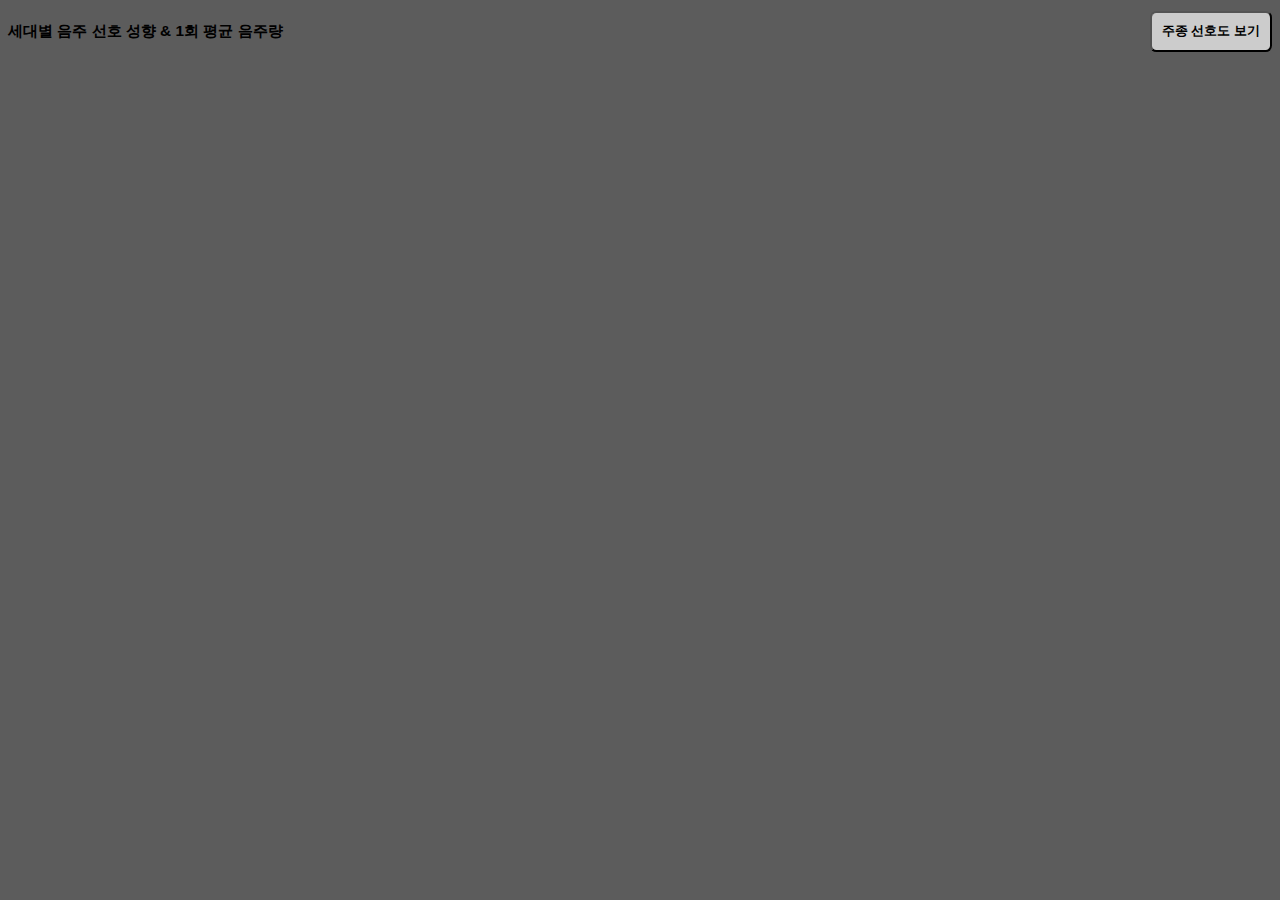
<file: index.html>
<!DOCTYPE html>
<html lang="en">
    <head>
        <!-- prettier-ignore -->
        <meta charset="UTF-8">
        <script src="https://d3js.org/d3.v7.js"></script>
        <link rel="stylesheet" href="./css/style.css" />
        <link rel="apple-touch-icon" sizes="180x180" href="./public/apple-touch-icon.png" />
        <link rel="icon" type="public/png" sizes="32x32" href="./public/favicon-32x32.png" />
        <link rel="icon" type="public/png" sizes="16x16" href="./public/favicon-16x16.png" />
        <link rel="manifest" href="./public/site.webmanifest" />
        <link rel="mask-icon" href="./public/safari-pinned-tab.svg" color="#5bbad5" />
        <meta name="msapplication-TileColor" content="#da532c" />
        <meta name="theme-color" content="#ffffff" />
        <title>술 선호도</title>
        <script>
            function redirectToURL() {
                let currentURL = window.location.href;
                let relativeURL = currentURL + "/subpage.html";
                window.location.href = relativeURL;
            }
        </script>
    </head>
    <body>
        <div class="header">
            <h2>세대별 음주 선호 성향 & 1회 평균 음주량</h2>
            <button class="link" onclick="redirectToURL()">주종 선호도 보기</button>
        </div>
        <div class="chart" id="mainpage-chart">
            <div id="tendency_bar"></div>
            <div id="quantity_bar"></div>
        </div>
        <script src="./js/main.js" type="module"></script>
    </body>
</html>
</file>
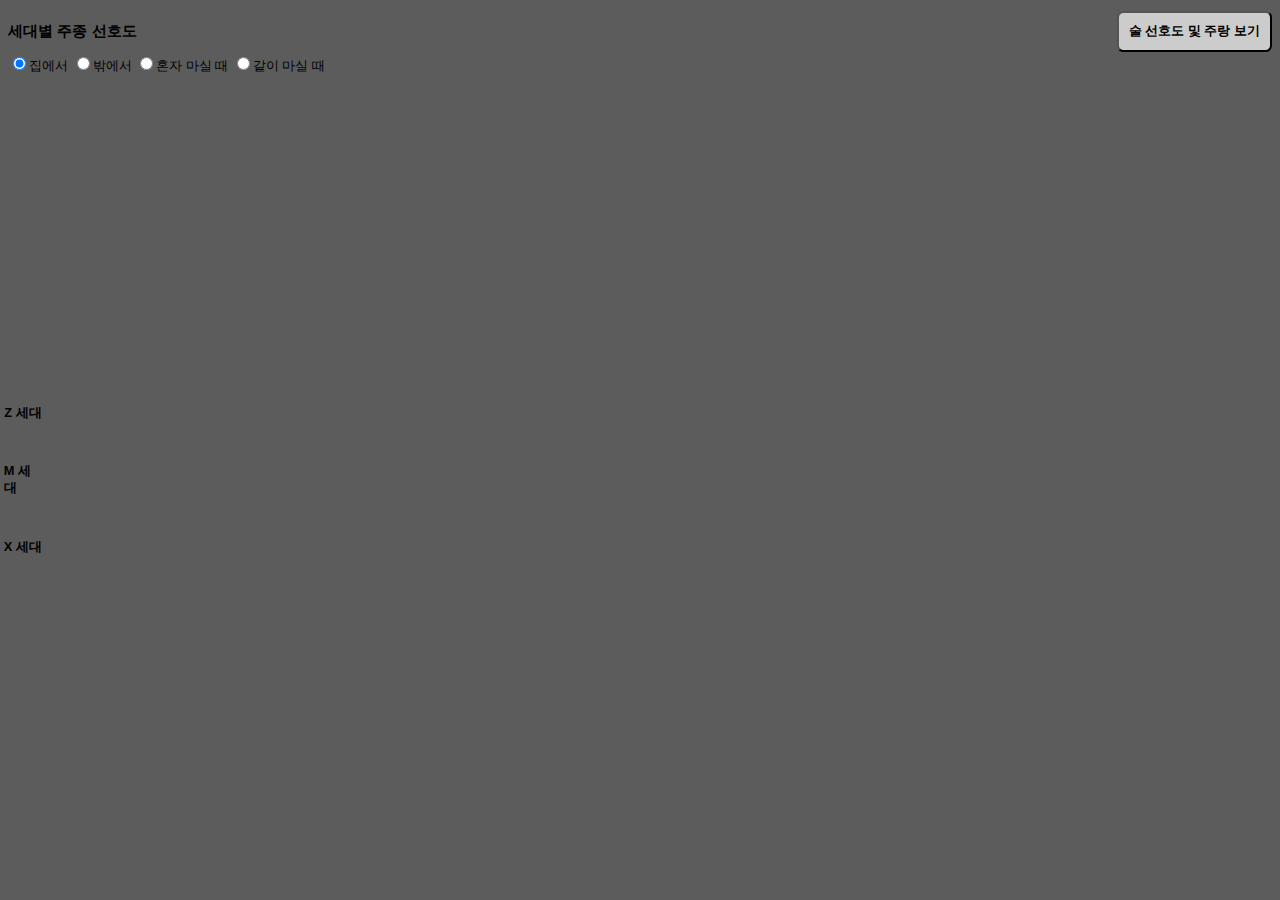
<file: subpage.html>
<!DOCTYPE html>
<html lang="en">
    <head>
        <!-- prettier-ignore -->
        <meta charset="UTF-8">
        <script src="https://d3js.org/d3.v7.js"></script>
        <link rel="stylesheet" href="./css/style.css" />
        <link rel="apple-touch-icon" sizes="180x180" href="./public/apple-touch-icon.png" />
        <link rel="icon" type="public/png" sizes="32x32" href="./public/favicon-32x32.png" />
        <link rel="icon" type="public/png" sizes="16x16" href="./public/favicon-16x16.png" />
        <link rel="manifest" href="./public/site.webmanifest" />
        <link rel="mask-icon" href="./public/safari-pinned-tab.svg" color="#5bbad5" />
        <meta name="msapplication-TileColor" content="#da532c" />
        <meta name="theme-color" content="#ffffff" />
        <title>술 선호도</title>
        <script>
            function redirectToURL() {
                let currentURL = window.location.href;
                let lastIndex = currentURL.lastIndexOf("/");
                window.location.href = currentURL.substring(0, lastIndex);
            }
        </script>
    </head>
    <body>
        <div class="header">
            <h2>세대별 주종 선호도</h2>
            <button class="link" onclick="redirectToURL()">술 선호도 및 주랑 보기</button>
        </div>
        <div id="radio-container">
            <label><input type="radio" class="typeRadio" name="type" value="home" checked />집에서</label>
            <label><input type="radio" class="typeRadio" name="type" value="outside" />밖에서</label>
            <label><input type="radio" class="typeRadio" name="type" value="alone" />혼자 마실 때</label>
            <label><input type="radio" class="typeRadio" name="type" value="together" />같이 마실 때</label>
        </div>
        <div id="circular_packing"></div>
        <div class="chart" id="subpage-chart">
            <div class="threepie" id="chartZ">
                <h4>Z 세대</h4>
            </div>
            <div class="threepie" id="chartM">
                <h4>M 세대</h4>
            </div>
            <div class="threepie" id="chartX">
                <h4>X 세대</h4>
            </div>
        </div>

        <script src="./js/sub.js" type="module"></script>
    </body>
</html>
</file>
<file: css/style.css>
*{
    font-family: Dotum,'돋움',Helvetica,"Apple SD Gothic Neo",sans-serif; 
    font-size: 1vw;
}
body {
    background-color: #333c;
}

/* Tooltip */
#tooltip {
    position: absolute;
    display: none;
    background: #fff;
    border-radius: 0.8rem;
    box-shadow: 3px 3px 3px 0px #aaa;
    border: 1px solid #ddd;
    padding: 10px;
}
.tooltip-title {
    color: #000;
    font-size: 1rem;
    font-weight: bold;
}
#tooltip ul {
    font-size: 0.8rem;
    margin: 5px 0 0 0;
    padding-left: 20px;
}

h2 {
    font-size: 1.2rem;
    margin;
}

#tendency_bar{
    display: block;
    
}
.header {
    display: flex;
    align-items: center;
    flex-direction: row;
    justify-content: space-between;
}

.chart {
    height: 90vh;
    display: flex;
    flex-direction: column;
    align-items: center;
    justify-content: center;
}

.link {
    background-color: #ccc;
    border-radius: 0.5rem;
    padding: 10px;
    font-size: 1rem;
    font-weight: bold;
    font-style: normal;
    color: #000;
}

.threepie {
    display: flex;
    width: 100vw;
}

.threepie .treemapchart {
    flex: 0.6;
}
.threepie .piechart {
    flex: 0.37;
}
.threepie h4 {
    display: flex;
    padding: 0.3rem;
    font-size: 1rem;
    flex: 0.03;
    justify-content: center;
    align-items: center;
}
.threepie .treemapchart text {
    font-size: 0.6rem;
}

.pieTitle {
    text-anchor: middle;
    font-size: 1rem;
    font-weight: bold;
    fill: #000;
}

.pieLabel {
    font-size: 0.6rem;
}

.legend_text {
    font-size: 0.8rem;
    transform: translate(1.5rem, 0.9rem);
}
.legend_rect {
    width: 1rem;
    height: 1rem;
}
.legend-item {
    font-size: 0.8rem;
}

.pieLegend {
    font-size: 0.8rem;
}

.tick {
    font-size: 0.8rem;
}
</file>
